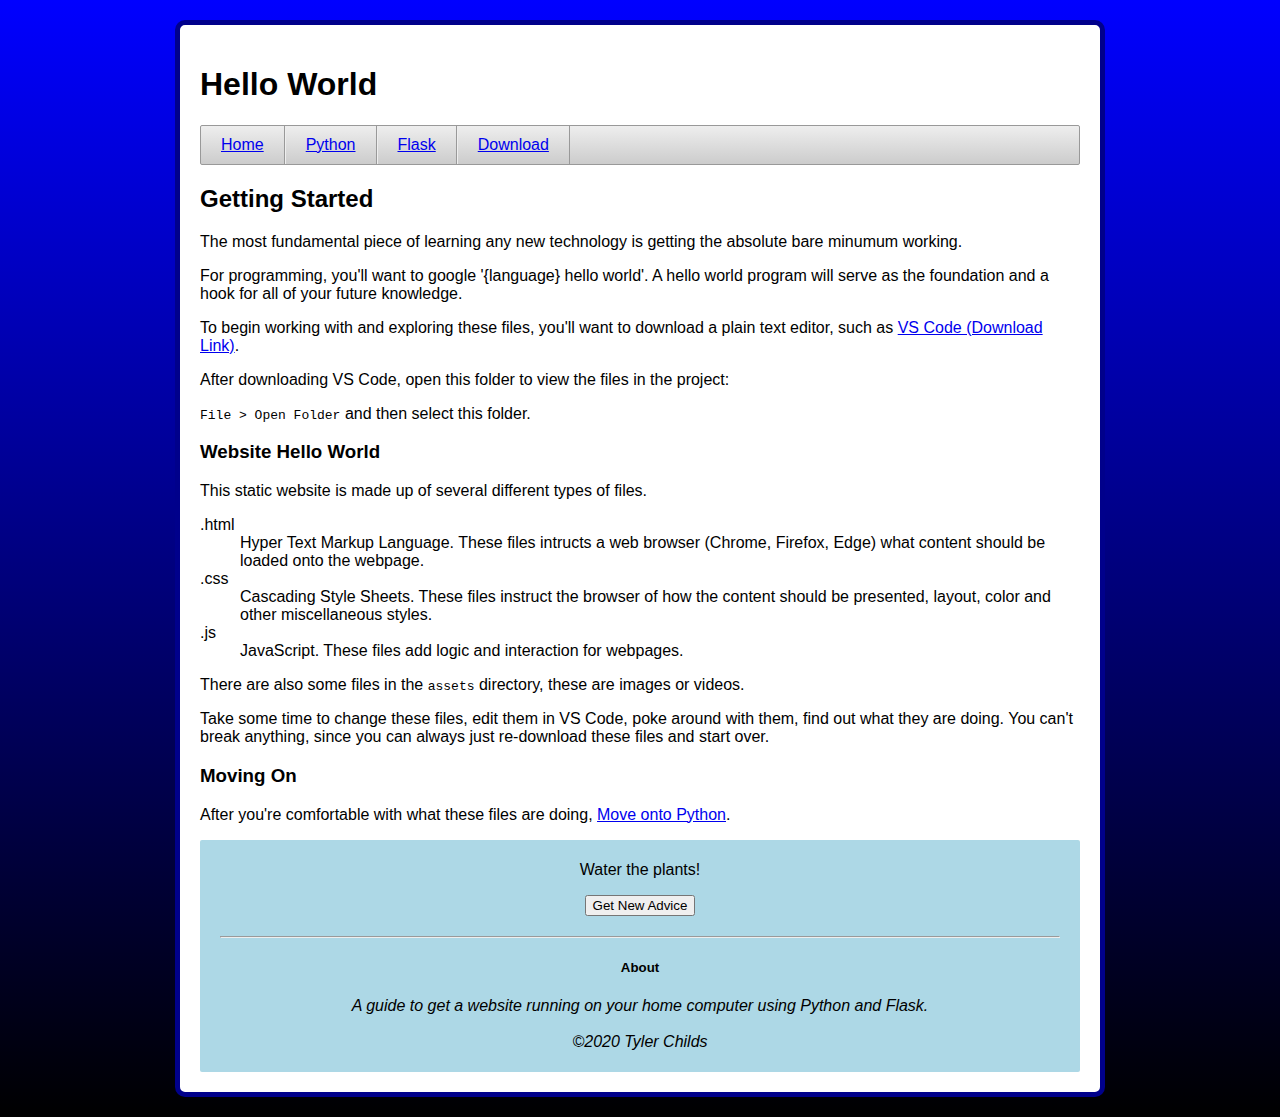
<file: index.html>
<!DOCTYPE html>
<html lang="en">
<head>
  <meta charset="utf-8">
  <meta http-equiv="X-UA-Compatible" content="IE=edge,chrome=1">
  <title>Hello World</title>

  <meta name="apple-mobile-web-app-capable" content="yes">
  <meta name="viewport" content="width=device-width, initial-scale=1">
  <meta name="apple-touch-fullscreen" content="yes">

  <link href="./css/main.css" rel="stylesheet" type="text/css" />
</head>
<body>
  <header class="header">
    <h1>Hello World</h1>
  </header>
  <nav class="navigation">
    <a href="./index.html">Home</a>
    <a href="./python.html">Python</a>
    <a href="./flask.html">Flask</a>
    <a href="./hello-world.zip">Download</a>
  </nav>
  <main class="main">
    <h2>Getting Started</h2>
    <p>
      The most fundamental piece of learning any new technology is getting the absolute bare minumum working.
    </p>

    <p>
      For programming, you'll want to google '{language} hello world'. A hello world program will serve as the foundation and a hook for all of your future knowledge.
    </p>

    <p>
      To begin working with and exploring these files, you'll want to download a plain text editor, such as <a href="https://code.visualstudio.com/Download" target="_blank">VS Code (Download Link)</a>.
    </p>

    <p>
      After downloading VS Code, open this folder to view the files in the project: 
    </p>

    <p>
      <code>File &gt; Open Folder</code> and then select this folder.
    </p>

    <h3>Website Hello World</h3>
    <p>
      This static website is made up of several different types of files.
    </p>

    <dl>
      <dt>.html</dt>
      <dd>
        Hyper Text Markup Language. These files intructs a web browser (Chrome, Firefox, Edge) what content should be loaded onto the webpage.
      </dd>
      <dt>.css</dt>
      <dd>
        Cascading Style Sheets. These files instruct the browser of how the content should be presented, layout, color and other miscellaneous styles.
      </dd>
      <dt>.js</dt>
      <dd>
        JavaScript. These files add logic and interaction for webpages.
      </dd>
    </dl>

    <p>
      There are also some files in the <code>assets</code> directory, these are images or videos.
    </p>

    <p>
      Take some time to change these files, edit them in VS Code, poke around with them, find out what they are doing. You can't break anything, since you can always just re-download these files and start over.
    </p>

    <h3>Moving On</h3>
    <p>
      After you're comfortable with what these files are doing, <a href="./python.html">Move onto Python</a>.
    </p>
  </main>
  <footer class="footer">
    <p id="advice-content"></p>
    <button id="advice-button">
      Get New Advice
    </button>

    <hr />
    <h5>About</h5>
    <p>
      <em>A guide to get a website running on your home computer using Python and Flask.<br/><br/>&copy;2020 Tyler Childs</em>
    </p>
  </footer>
  <script type="text/javascript" src="./js/main.js"></script>
</body>
</html>
</file>
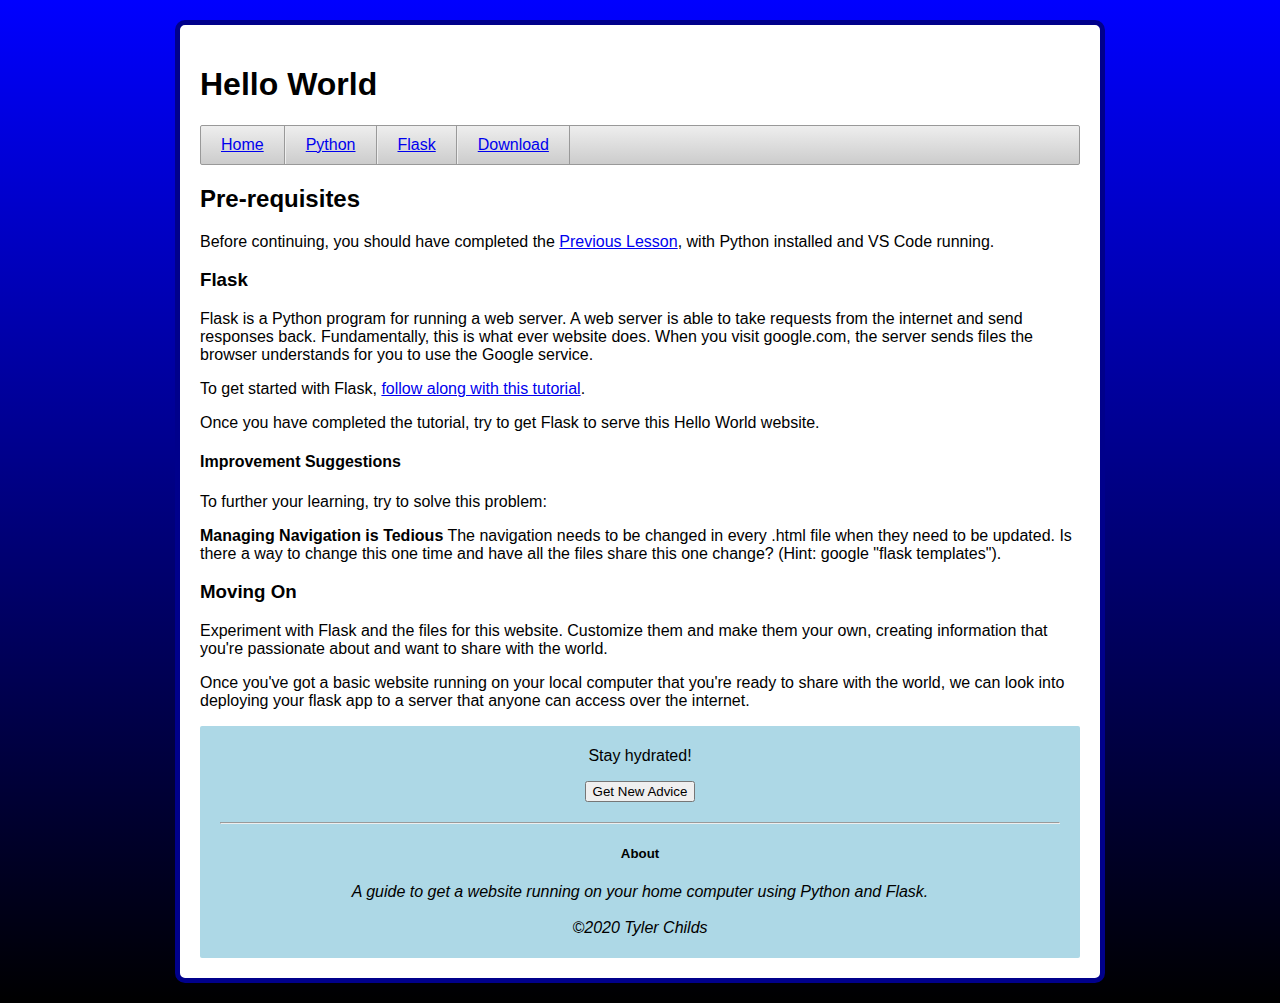
<file: flask.html>
<!DOCTYPE html>
<html lang="en">
<head>
  <meta charset="utf-8">
  <meta http-equiv="X-UA-Compatible" content="IE=edge,chrome=1">
  <title>Hello World</title>

  <meta name="apple-mobile-web-app-capable" content="yes">
  <meta name="viewport" content="width=device-width, initial-scale=1">
  <meta name="apple-touch-fullscreen" content="yes">

  <link href="./css/main.css" rel="stylesheet" type="text/css" />
</head>
<body>
  <header class="header">
    <h1>Hello World</h1>
  </header>
  <nav class="navigation">
    <a href="./index.html">Home</a>
    <a href="./python.html">Python</a>
    <a href="./flask.html">Flask</a>
    <a href="./hello-world.zip">Download</a>
  </nav>
  <main class="main">
    <h2>Pre-requisites</h2>
    <p>
      Before continuing, you should have completed the <a href="./python.html">Previous Lesson</a>, with Python installed and VS Code running.
    </p>
    <h3>Flask</h3>
    <p>
      Flask is a Python program for running a web server. A web server is able to take requests from the internet and send responses back. Fundamentally, this is what ever website does. When you visit google.com, the server sends files the browser understands for you to use the Google service.
    </p>

    <p>
    To get started with Flask, <a href="https://code.visualstudio.com/docs/python/tutorial-flask" target="_blank">follow along with this tutorial</a>.
    </p>

    <p>
      Once you have completed the tutorial, try to get Flask to serve this Hello World website.
    </p>
    
    <h4>Improvement Suggestions</h4>
    <p>
      To further your learning, try to solve this  problem:
    </p>
    <p>
    <strong>Managing Navigation is Tedious</strong> The navigation needs to be changed in every .html file when they need to be updated. Is there a way to change this one time and have all the files share this one change? (Hint: google "flask templates").
    </p>

    <h3>Moving On</h3>
    <p>
      Experiment with Flask and the files for this website. Customize them and make them your own, creating information that you're passionate about and want to share with the world.
    </p>
    <p>
      Once you've got a basic website running on your local computer that you're ready to share with the world, we can look into deploying your flask app to a server that anyone can access over the internet.
    </p>

  </main>
  <footer class="footer">
    <p id="advice-content"></p>
    <button id="advice-button">
      Get New Advice
    </button>

    <hr />

    <h5>About</h5>
    <p>
      <em>A guide to get a website running on your home computer using Python and Flask.<br/><br/>&copy;2020 Tyler Childs</em>
    </p>
  </footer>
  <script type="text/javascript" src="./js/main.js"></script>
</body>
</html>
</file>
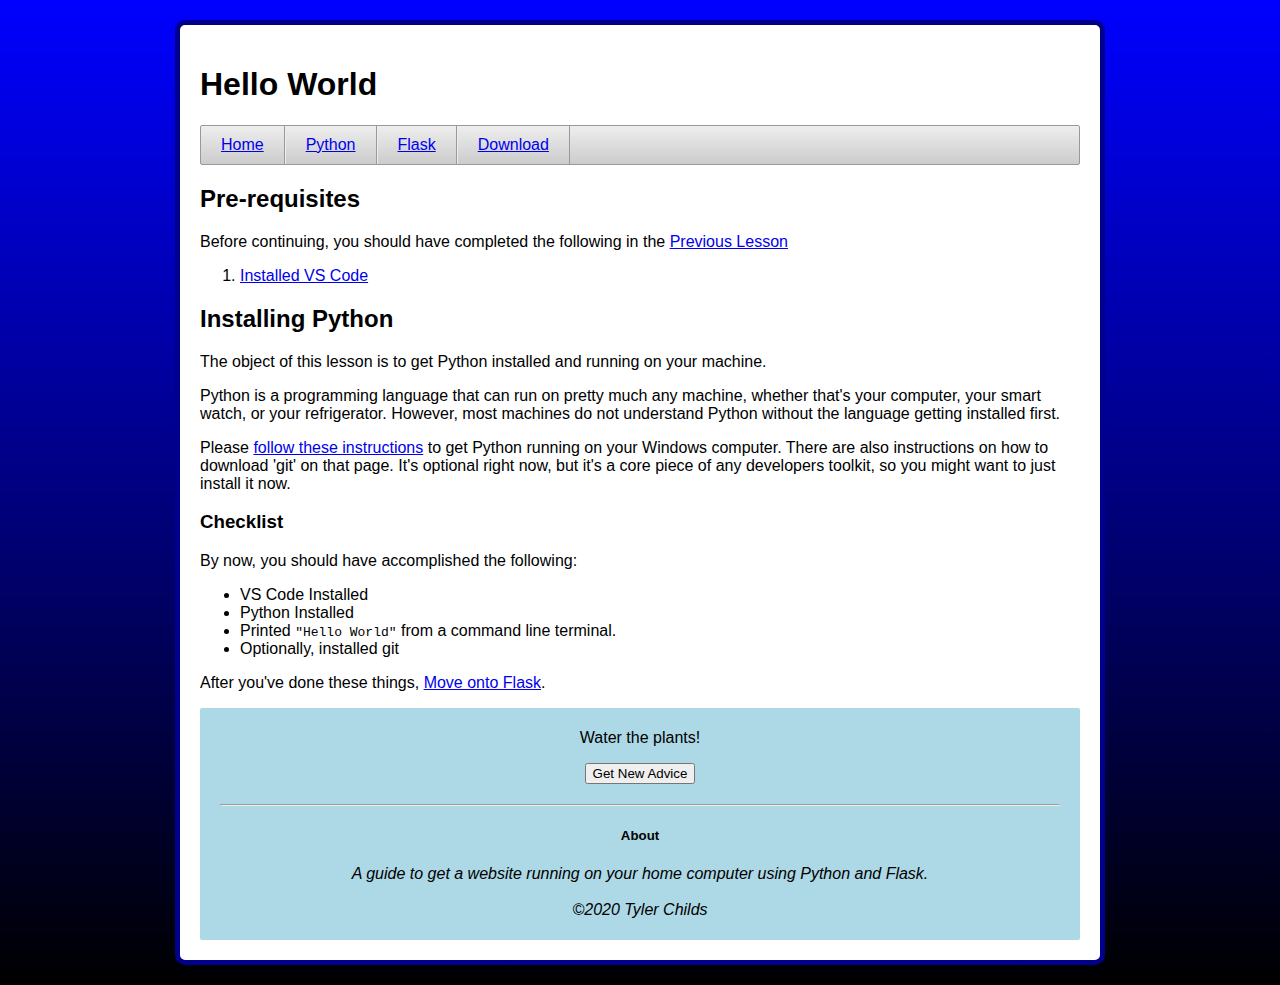
<file: python.html>
<!DOCTYPE html>
<html lang="en">
<head>
  <meta charset="utf-8">
  <meta http-equiv="X-UA-Compatible" content="IE=edge,chrome=1">
  <title>Hello World</title>

  <meta name="apple-mobile-web-app-capable" content="yes">
  <meta name="viewport" content="width=device-width, initial-scale=1">
  <meta name="apple-touch-fullscreen" content="yes">

  <link href="./css/main.css" rel="stylesheet" type="text/css" />
</head>
<body>
  <header class="header">
    <h1>Hello World</h1>
  </header>
  <nav class="navigation">
    <a href="./index.html">Home</a>
    <a href="./python.html">Python</a>
    <a href="./flask.html">Flask</a>
    <a href="./hello-world.zip">Download</a>
  </nav>
  <main class="main">
    <h2>Pre-requisites</h2>
    <p>Before continuing, you should have completed the following in the <a href="./index.html">Previous Lesson</a>
    <ol>
      <li>
        <a href="https://code.visualstudio.com/Download" target="_blank">Installed VS Code</a>
      </li>
    </ol>
    <h2>Installing Python</h2>
    <p>
      The object of this lesson is to get Python installed and running on your machine.
    </p>

    <p>
      Python is a programming language that can run on pretty much any machine, whether that's your computer, your smart watch, or your refrigerator. However, most machines do not understand Python without the language getting installed first.
    </p>

    <p>
    Please <a href="https://docs.microsoft.com/en-us/windows/python/beginners" target="_blank">follow these instructions</a> to get Python running on your Windows computer. There are also instructions on how to download 'git' on that page. It's optional right now, but it's a core piece of any developers toolkit, so you might want to just install it now.
    </p>

    <h3>Checklist</h3>
    <p>
      By now, you should have accomplished the following:
    </p>

    <ul class="checklist">
      <li>VS Code Installed</li>
      <li>Python Installed</li>
      <li>Printed <code>"Hello World"</code> from a command line terminal.</li>
      <li>Optionally, installed git</li>
    </ul>

    <p>
      After you've done these things, <a href="./flask.html">Move onto Flask</a>.
    </p>
  </main>
  <footer class="footer">
    <p id="advice-content"></p>
    <button id="advice-button">
      Get New Advice
    </button>

    <hr />

    <h5>About</h5>
    <p>
      <em>A guide to get a website running on your home computer using Python and Flask.<br/><br/>&copy;2020 Tyler Childs</em>
    </p>
  </footer>
  <script type="text/javascript" src="./js/main.js"></script>
</body>
</html>
</file>
<file: css/main.css>
html {
    background: linear-gradient(blue, black);
    min-height: 100%;
    font-family: Verdana, Arial, sans-serif;
}

body {
    background: white;
    border-radius: 10px;
    border: 5px solid darkblue;
    padding: 20px;
    max-width: 55rem;
    margin: 20px auto;
}

.navigation {
    display: flex;
    border: 1px solid #999;
    border-radius: 2px;
    background: linear-gradient(#eee, #ccc);
}

.navigation a {
    padding: 10px 20px;
    border-right: 1px solid #999;
    border-left: 1px solid #eee;
}

.navigation a:first-child {
    border-left: none;
}

.navigation a:hover,
.navigation a:focus {
    background: linear-gradient(#ccc, #aaa);
}

.footer {
    text-align: center;
    background: lightblue;
    border-radius: 2px;
    padding: 5px 20px;
}

.footer hr {
    margin: 20px 0;
}

button {
    cursor: pointer;
}
</file>
